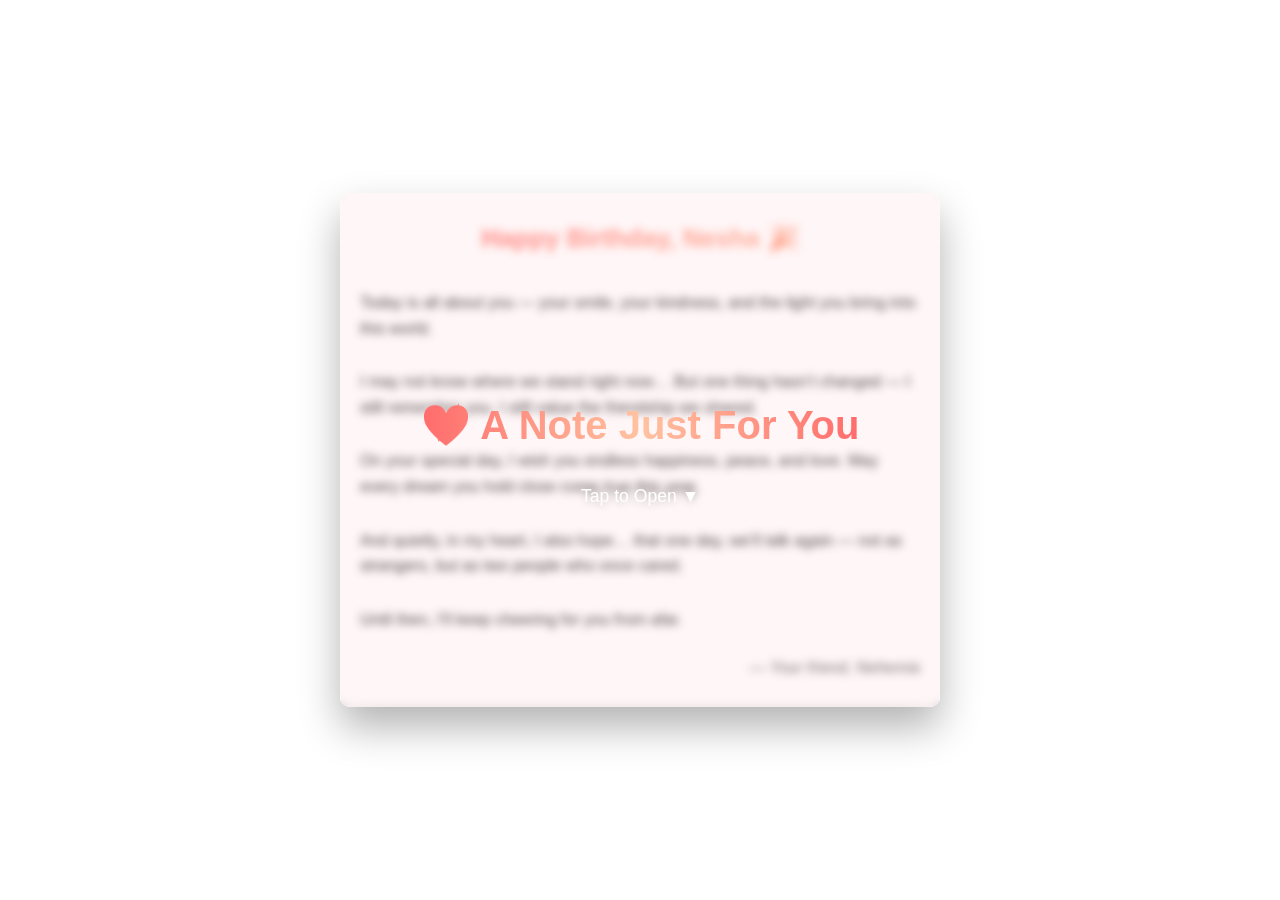
<file: greeting-card.html>
<!DOCTYPE html>
<html lang="en">
<head>
  <meta charset="UTF-8" />
  <meta name="viewport" content="width=device-width, initial-scale=1.0" />
  <title>Happy Birthday Nesha</title>
  <style>
    body {
      margin: 0;
      padding: 0;
      font-family: 'Arial', sans-serif;
      height: 100vh;
      background: url('https://wallpapercave.com/wp/wp6740750.jpg') no-repeat center center fixed;
      background-size: cover;
      display: flex;
      align-items: center;
      justify-content: center;
      overflow: auto;
    }

    .card-container {
      width: 90%;
      max-width: 600px;
      background-color: rgba(255,255,255,0.05);
      border-radius: 10px;
      box-shadow: 0 20px 40px rgba(0,0,0,0.3);
      position: relative;
      overflow: hidden;
    }

    .card-cover {
      position: absolute;
      width: 100%;
      height: 100%;
      background: url('https://wallpapercave.com/wp/wp6740750.jpg') center/cover no-repeat;
      display: flex;
      flex-direction: column;
      align-items: center;
      justify-content: center;
      text-align: center;
      z-index: 10;
      cursor: pointer;
      transition: transform 1s ease-in-out;
      transform-origin: top center;
      box-shadow: inset 0 0 0 2000px rgba(255,192,203,0.15);
      backdrop-filter: blur(4px);
      border-radius: 10px;
    }

    .card-cover h1 {
      font-size: 2.5rem;
      background: linear-gradient(90deg, #ff6b6b, #ffc3a0, #ff6b6b);
      -webkit-background-clip: text;
      -webkit-text-fill-color: transparent;
      animation: gradientMove 4s linear infinite;
      font-weight: bold;
    }

    .card-cover p {
      font-size: 1.1rem;
      margin-top: 10px;
      color: white;
      text-shadow: 0 0 10px rgba(0,0,0,0.3);
      animation: fadeInUp 2s ease-out infinite alternate;
    }

    .card-content {
      position: relative;
      width: 100%;
      padding: 30px 20px;
      box-sizing: border-box;
      display: flex;
      flex-direction: column;
      background: rgba(255, 255, 255, 0.88);
      backdrop-filter: blur(6px);
      border-radius: 10px;
      box-shadow: 0 8px 20px rgba(0, 0, 0, 0.1);
    }

    .card-content h2 {
      text-align: center;
      font-size: 1.6rem;
      margin-top: 0;
      color: #ff6b6b;
      background: linear-gradient(90deg, #ff6b6b, #ffc3a0, #ff6b6b);
      -webkit-background-clip: text;
      -webkit-text-fill-color: transparent;
      background-size: 200% auto;
      animation: gradientMove 3s linear infinite;
    }

    .card-content p {
      font-size: 1rem;
      color: #333;
      line-height: 1.6;
      margin-bottom: 12px;
    }

    .signature {
      margin-top: auto;
      font-size: 1rem;
      color: #666;
      text-align: right;
      font-style: italic;
      padding-top: 15px;
    }

    .tap-hint {
      position: absolute;
      bottom: -35px;
      text-align: center;
      font-size: 0.9rem;
      color: #666;
      animation: blink 2s infinite;
      width: 100%;
    }

    .back-button {
      margin-top: 25px;
      align-self: center;
      padding: 10px 20px;
      background-color: #ff6b6b;
      border: none;
      border-radius: 20px;
      font-size: 1rem;
      color: white;
      cursor: pointer;
      display: none;
    }

    .back-button:hover {
      background-color: #ff4e4e;
    }

    .opened .card-cover {
      transform: scaleY(0);
    }

    @keyframes glow {
      from { text-shadow: 0 0 10px #fff; }
      to { text-shadow: 0 0 20px #ffc0cb, 0 0 30px #fff; }
    }

    @keyframes fadeInUp {
      from { opacity: 0.5; transform: translateY(5px); }
      to { opacity: 1; transform: translateY(0); }
    }

    @keyframes blink {
      0%, 100% { opacity: 0.6; }
      50% { opacity: 1; }
    }

    @keyframes gradientMove {
      0% { background-position: 0% center; }
      100% { background-position: 200% center; }
    }

    @keyframes rise {
      to {
        transform: translateY(-110vh);
        opacity: 0;
      }
    }
  </style>
</head>
<body>
  <div class="card-container" id="card">
    <div class="card-cover" onclick="openCard()">
      <h1>💖 A Note Just For You</h1>
      <p>Tap to Open ▼</p>
    </div>
    <div class="card-content">
      <h2>Happy Birthday, Nesha 🎉</h2>
      <p>Today is all about you — your smile, your kindness, and the light you bring into this world.</p>
      <p>I may not know where we stand right now… But one thing hasn’t changed — I still remember you. I still value the friendship we shared.</p>
      <p>On your special day, I wish you endless happiness, peace, and love. May every dream you hold close come true this year.</p>
      <p>And quietly, in my heart, I also hope… that one day, we’ll talk again — not as strangers, but as two people who once cared.</p>
      <p>Until then, I’ll keep cheering for you from afar.</p>
      <div class="signature">— Your friend, Nehemia</div>
      <button class="back-button" onclick="goBack()">← Back</button>
    </div>
    <div class="tap-hint">Tap the card to open ✨</div>
  </div>

  <audio id="bg-music" loop>
    <source src="https://cdn.pixabay.com/audio/2022/10/31/audio_07b08e0f10.mp3" type="audio/mpeg">
  </audio>

  <script>
    function openCard() {
      document.getElementById('card').classList.add('opened');
      document.querySelector('.tap-hint').style.display = 'none';
      document.querySelector('.back-button').style.display = 'inline-block';
      document.getElementById('bg-music').play().catch(() => {});
    }

    function goBack() {
      window.location.href = "index.html";
    }
  </script>
</body>
</html>
</file>
